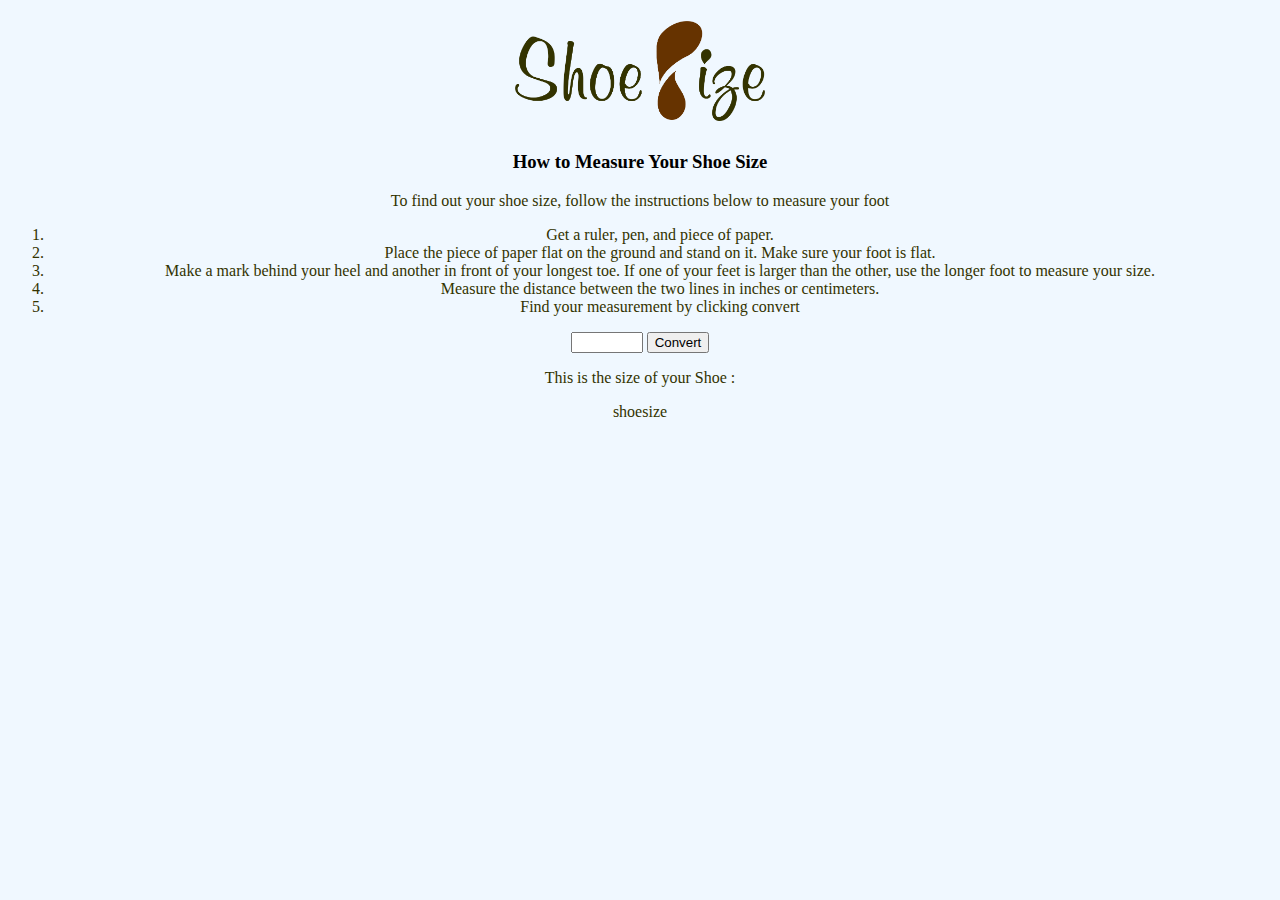
<file: index.html>
<!DOCTYPE html>
<html lang="en">
<head>
    <meta charset="UTF-8">
    <meta name="viewport" content="width=device-width, initial-scale=1.0">
    <title>Find your shoe size</title>
    <link rel="stylesheet" href="style.css">
</head>
<body>
    <header><h1><img id="logo-img" src="logo.png" alt="ShoeSize"></h1></header>

    <h3>How to Measure Your Shoe Size</h3>

    <p>To find out your shoe size, follow the instructions below to measure your foot</p>

    <ol>
        <li>Get a ruler, pen, and piece of paper.</li>
        <li>Place the piece of paper flat on the ground and stand on it. Make sure your foot is flat.</li>
        <li>Make a mark behind your heel and another in front of your longest toe. 
            If one of your feet is larger than the other, use the longer foot to measure your size.</li>
        <li>Measure the distance between the two lines in inches or centimeters.</li>
        <li>Find your measurement by clicking convert</li>
    </ol>

    <form id="form_data" action="shoeworld.html">
        <input type="number" name="" id="lengthOfFoot" min="23.5" max="31">
        <input type="button" onclick="checkTheSizeOfTheShoe()" value="Convert">
    </form>


    <p> This is the size of your Shoe : </p>
    <p id="shoesize"> shoesize </p>

   <script src="main.js"></script> 
</body>
</html>
</file>
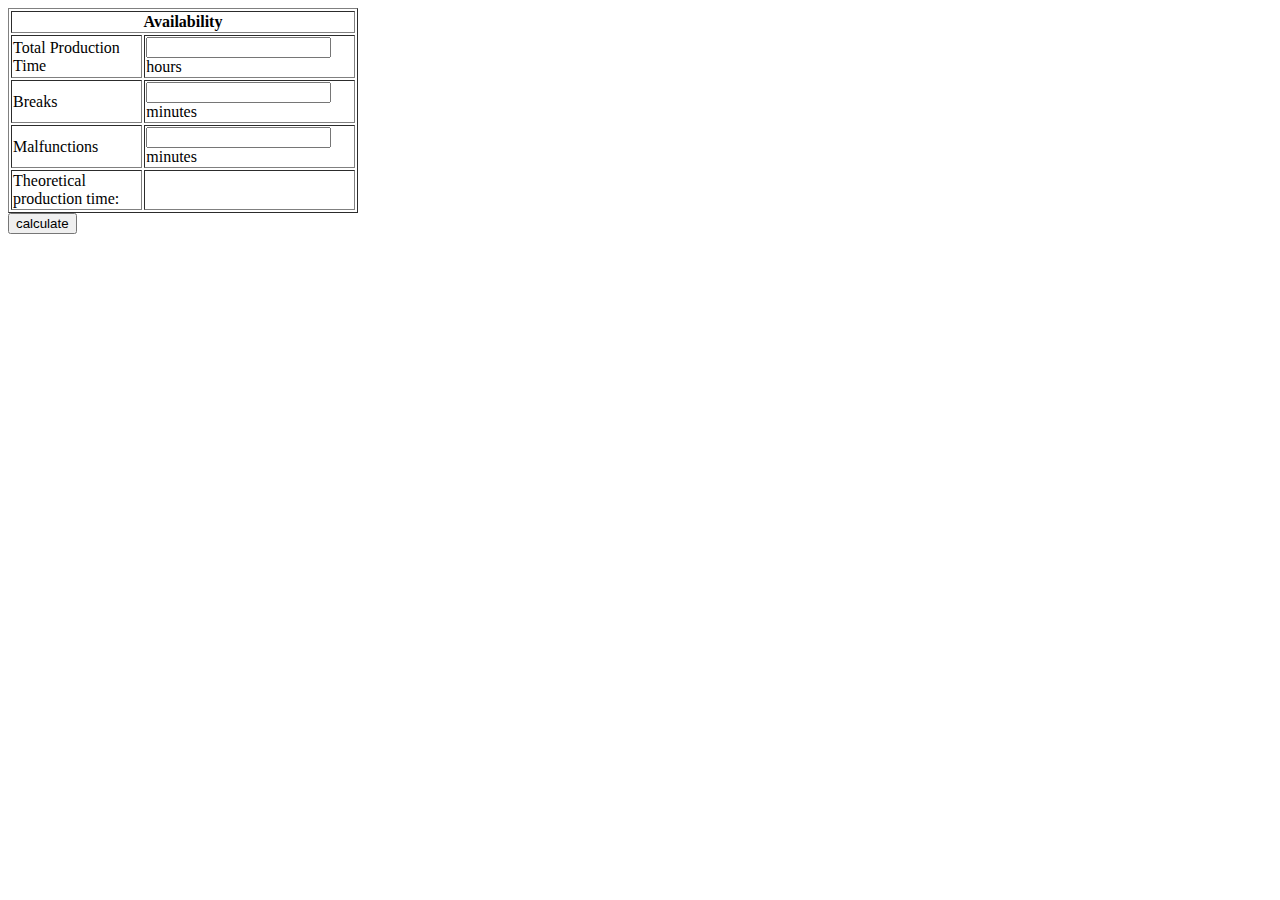
<file: try.html>
<!DOCTYPE html>
<html lang="en">
<head>
    <meta charset="UTF-8">
    <meta name="viewport" content="width=device-width, initial-scale=1.0">
    <title>Document</title>
</head>
<body>

<form id="frm1" action="Calculate.html">
    <table width="350px" border="1px">
        <tr>
            <th colspan="2">Availability</th>
        </tr>
        <tr>
            <td>Total Production Time</td>
            <td>
                <input type="number" id="TotalProductionTime" placeholder="">hours</td>
        </tr>
        <tr>
            <td>Breaks</td>
            <td>
                <input type="number" id="Breaks" placeholder="">minutes</td>
        </tr>
        <tr>
            <td>Malfunctions</td>
            <td>
                <input type="number" id="Malfunctions" placeholder="">minutes</td>
        </tr>
        <tr>
            <td>Theoretical production time:</td>
            <td>
                <p id="test"></p>
            </td>
        </tr>
    </table>
    <input type="button" onclick="Calculate()" value="calculate">
</form>


    

    <script>
    function Calculate() {
        var TotalProductionTime = document.getElementById("TotalProductionTime").value;
        var TotalProductionTimeInMinutes = TotalProductionTime * 60;
        var Breaks = document.getElementById("Breaks").value;
        var Malfunctions = document.getElementById("Malfunctions").value;
        var TheoreticalProductionTime = TotalProductionTimeInMinutes - Breaks - Malfunctions;
        
        document.getElementById("test").innerHTML = TheoreticalProductionTime;
    }
    </script>
</body>
</html>
</file>
<file: style.css>
body {
    background-color: aliceblue;
}

h1, h3{
    text-align: center;
}

ol {
    text-align: center;
    color: #333300;

}

p, #form_data {
    text-align: center;
    color: #333300;
}

#logo-img{
    height: 100px;
    width: auto;
}
</file>
